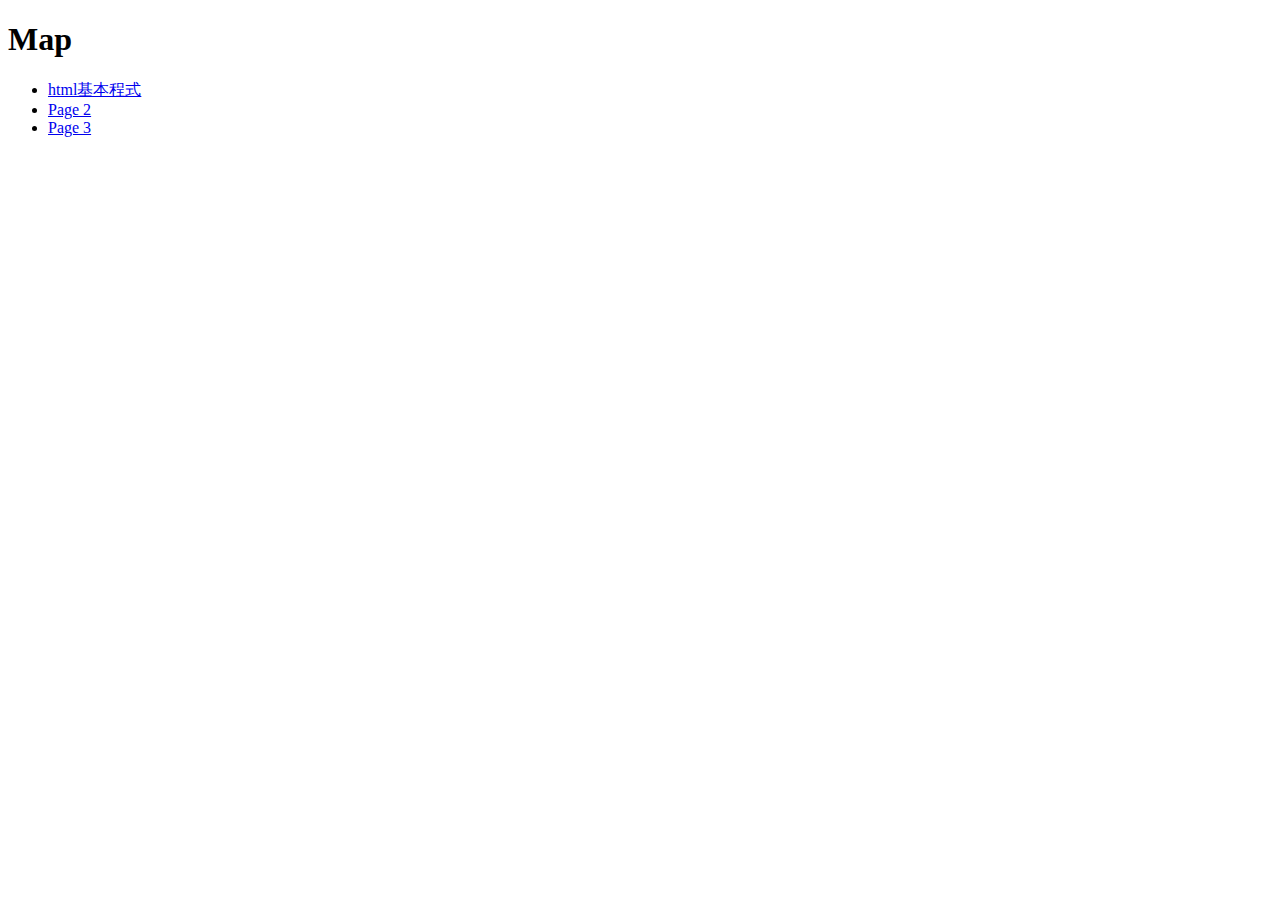
<file: main/index.html>
<!DOCTYPE html>
<html>
  <head>
    <title>Map</title>
  </head>
  <body>
    <h1>Map</h1>
    <ul>
      <li><a href="a1.html">html基本程式</a></li>
      <li><a href="b1.html">Page 2</a></li>
      <li><a href="c1.html">Page 3</a></li>
    </ul>
  </body>
</html>
</file>
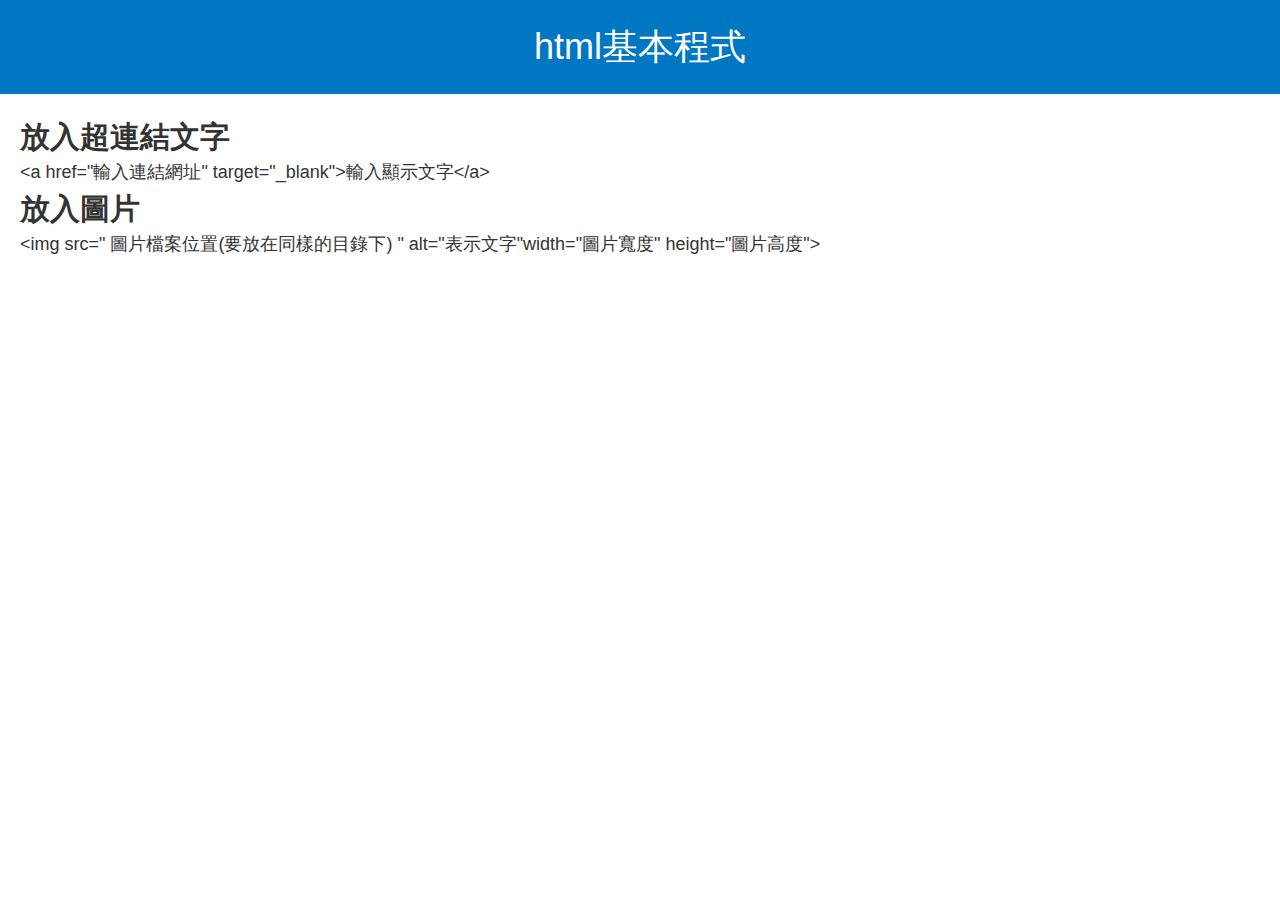
<file: main/a1.html>
<!DOCTYPE html>
<html>
<head>
	<meta charset="utf-8">
	<title>html基本程式</title>
	<link rel="stylesheet" href="style.css">
</head>
<body>
	<header>
		
		<h1>html基本程式</h2>
	
	</header>
		
	<main>
		
	<h2>放入超連結文字</h1>
		
  <p>&lt;a href="輸入連結網址" target="_blank">輸入顯示文字&lt;/a>
	  
</p>
<h2>放入圖片</h2>
	<p>&lt;img src=" 圖片檔案位置(要放在同樣的目錄下) " alt="表示文字"width="圖片寬度" height="圖片高度"></p>
		
		</main>
	
	
</body>
</html>
</file>
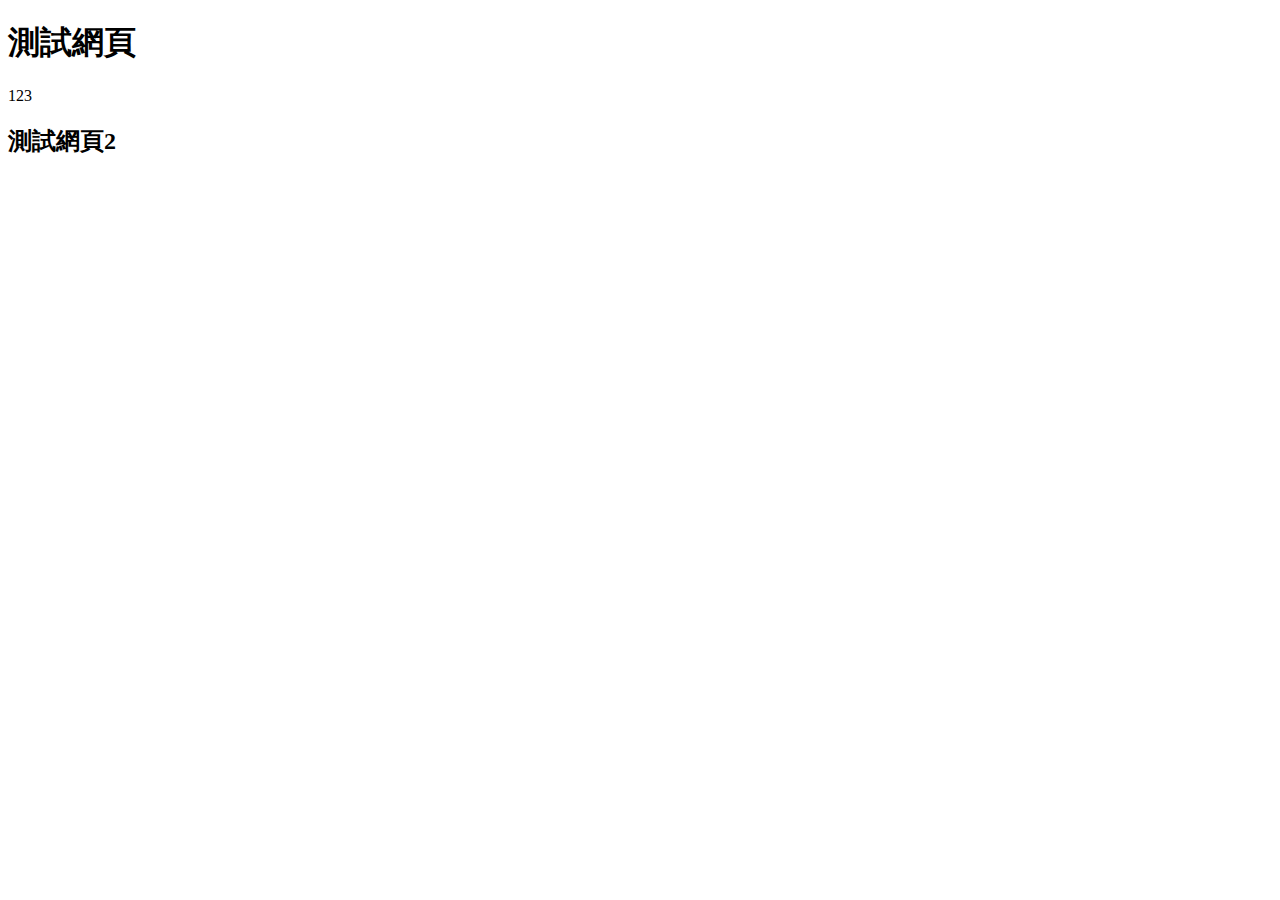
<file: main/b1.html>
<!DOCTYPE html>
<html>
<head>
	<title>首頁</title>
</head>
<body>
	<h1>測試網頁</h1>
<p>123</p>
	
	
    <h2>測試網頁2</h2>
<iframe width="560" height="315" src="https://www.youtube.com/embed/k8rM2q5H1xE" title="YouTube video player" frameborder="0" allow="accelerometer; autoplay; clipboard-write; encrypted-media; gyroscope; picture-in-picture; web-share" allowfullscreen></iframe>
	

</body>
</html>
</file>
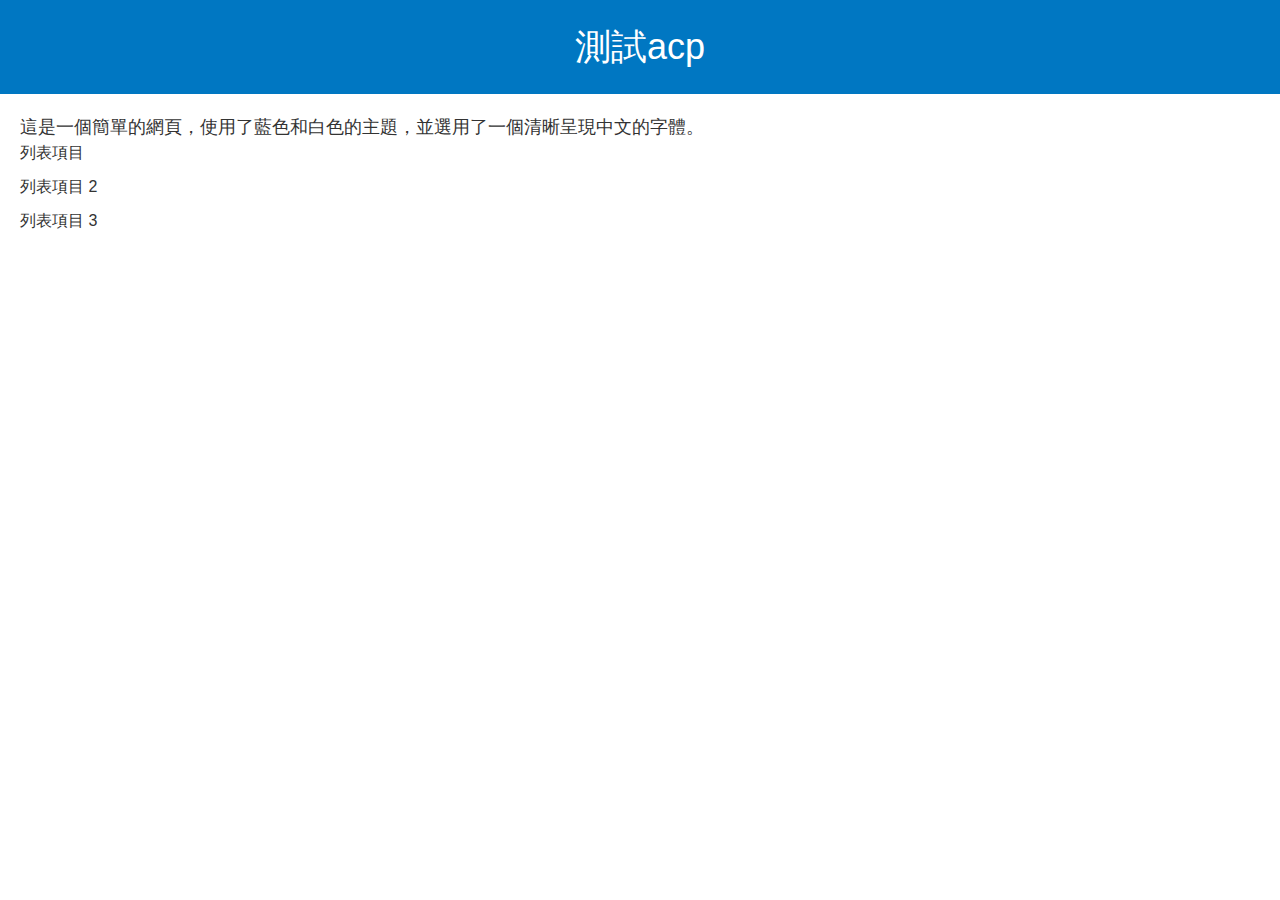
<file: main/c1.html>
<!DOCTYPE html>

<html>

  <head>

    <meta charset="utf-8">

    <title>簡約藍白網頁132</title>

    <link rel="stylesheet" href="style.css">

  </head>

  <body>

    <header>

      <h1>測試acp</h1>

    </header>

    <main>

      <p>這是一個簡單的網頁，使用了藍色和白色的主題，並選用了一個清晰呈現中文的字體。</p>

      <ul>

        <li>列表項目 </li>

        <li>列表項目 2</li>

        <li>列表項目 3</li>

      </ul>

    </main>

  </body>

</html>
</file>
<file: main/style.css>
/* 全局樣式 */
body {
  margin: 0;
  padding: 0;
  font-family: '微軟正黑體', sans-serif;
  font-size: 16px;
  line-height: 1.5;
  color: #333;
  background-color: #fff;
}

/* 標題樣式 */
header {
  background-color: #0077c2;
  color: #fff;
  padding: 20px;
  text-align: center;
}

h1 {
  margin: 0;
  font-size: 36px;
  font-weight: normal;
}
/* 主要內容區樣式 */
main {
  padding: 20px;
}

h2 {
  margin: 0;
  font-size: 30px;
  line-height: 1.5;
}

p {
  margin: 0;
  font-size: 18px;
  line-height: 1.5;
}

ul {
  margin: 0;
  padding: 0;
  list-style: none;
}

li {
  margin: 0 0 10px 0;
  font-size: 16px;
  line-height: 1.5;
}
</file>
